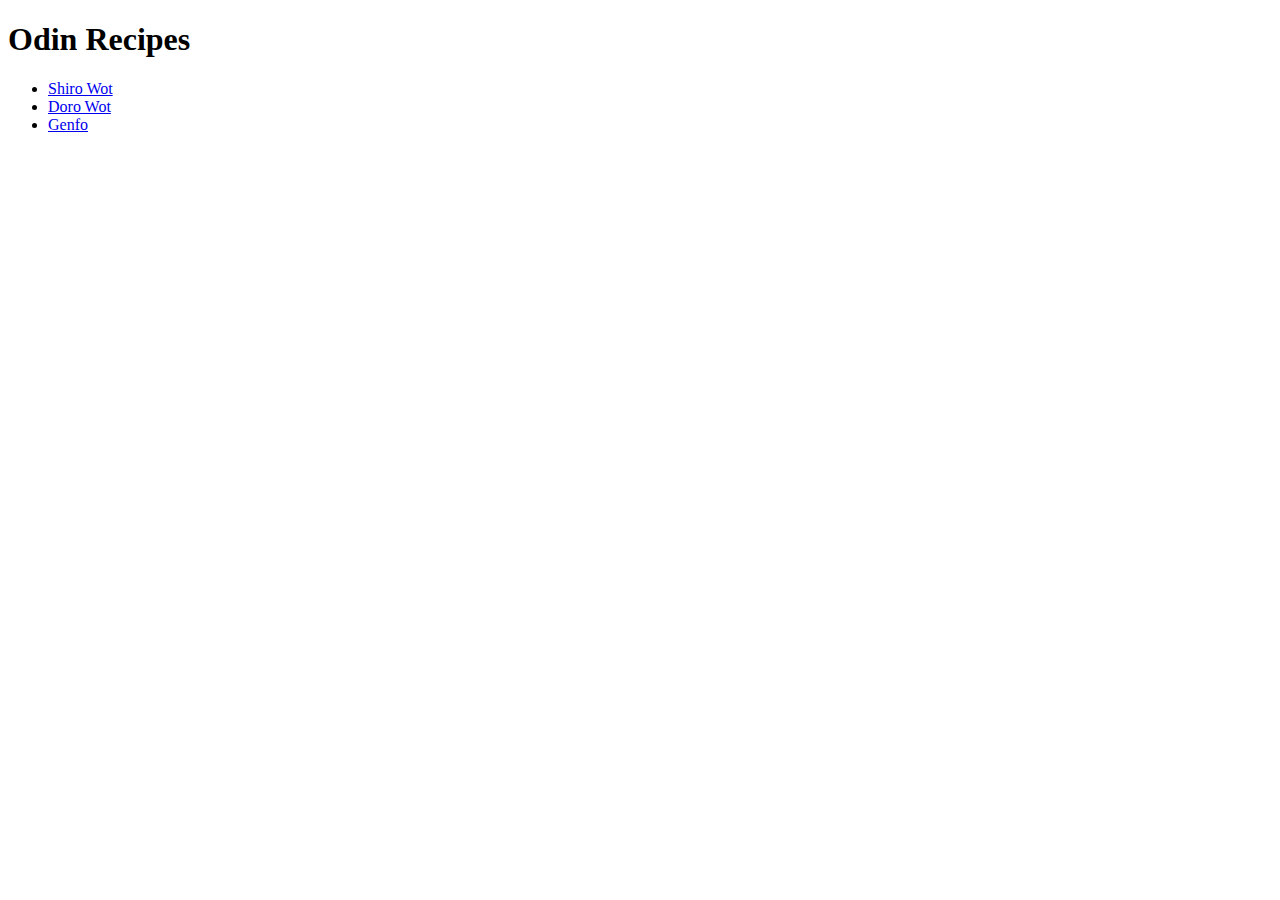
<file: index.html>
<!DOCTYPE html>
<html lang="en">
<head>
    <meta charset="UTF-8">
    <meta name="viewport" content="width=device-width, initial-scale=1.0">
    <title>odin-recipes</title>
</head>
<body>
    <h1>Odin Recipes</h1>
    <ul>
        <li><a href="./recipes/shirowot.html">Shiro Wot</a></li>
        <li><a href="./recipes/dorowot.html">Doro Wot</a></li>
        <li><a href="./recipes/genfo.html">Genfo</a></li>
    </ul>
    
</body>
</html>
</file>
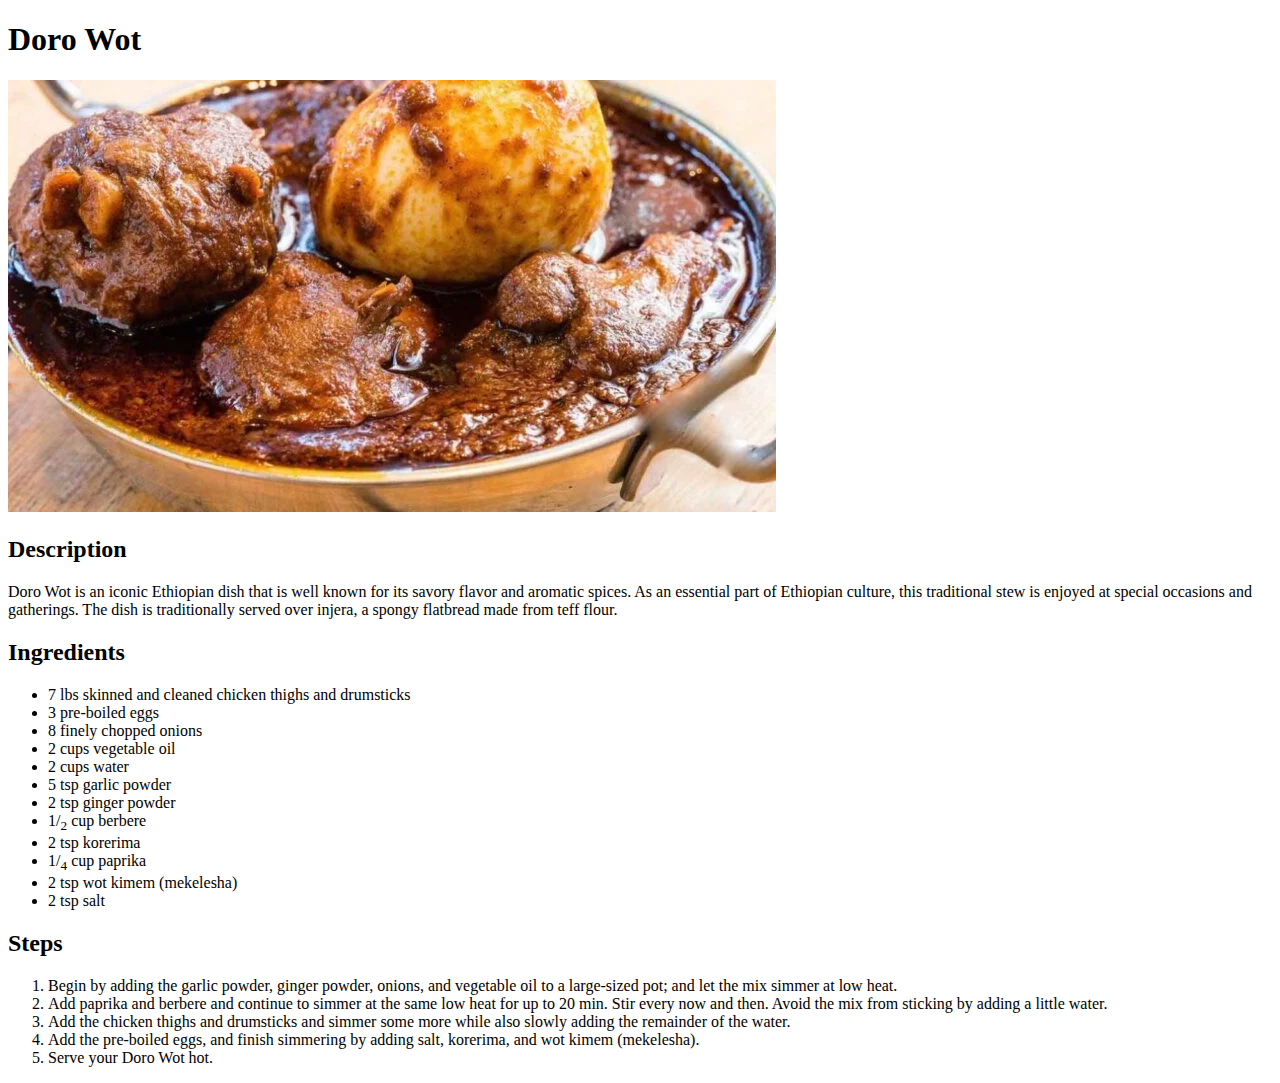
<file: recipes/dorowot.html>
<!DOCTYPE html>
<html lang="en">
<head>
    <meta charset="UTF-8">
    <meta name="viewport" content="width=device-width, initial-scale=1.0">
    <title>doro-wot recipe</title>
</head>
<body>
    <h1>Doro Wot</h1>
    <img src="../images/dorowot.webp" alt="a dish of ethiopian doro wot">
    <h2>Description</h2>
       <p>Doro Wot is an iconic Ethiopian dish that is well known for its savory flavor and aromatic spices. As an essential part of Ethiopian culture, this traditional stew is enjoyed at special occasions and gatherings. The dish is traditionally served over injera, a spongy flatbread made from teff flour.</p>
    <h2>Ingredients</h2>
       <ul>
        <li>7 lbs skinned and cleaned chicken thighs and drumsticks</li>
        <li>3 pre-boiled eggs</li>
        <li>8 finely chopped onions</li>
        <li>2 cups vegetable oil</li>
        <li>2 cups water</li>
        <li>5 tsp garlic powder</li>
        <li>2 tsp ginger powder</li>
        <li>1/<sub>2</sub> cup berbere</li>
        <li>2 tsp korerima</li>
        <li>1/<sub>4</sub> cup paprika</li>
        <li>2 tsp wot kimem (mekelesha)</li>
        <li>2 tsp salt</li>
       </ul>
    <h2>Steps</h2>
        <ol>
            <li>Begin by adding the garlic powder, ginger powder, onions, and vegetable oil to a large-sized pot; and let the mix simmer at low heat.</li>
            <li>Add paprika and berbere and continue to simmer at the same low heat for up to 20 min. Stir every now and then. Avoid the mix from sticking by adding a little water.</li>
            <li>Add the chicken thighs and drumsticks and simmer some more while also slowly adding the remainder of the water.</li>
            <li>Add the pre-boiled eggs, and finish simmering by adding salt, korerima, and wot kimem (mekelesha).</li>
            <li>Serve your Doro Wot hot.</li>  
        </ol>
</body>
</html>
</file>
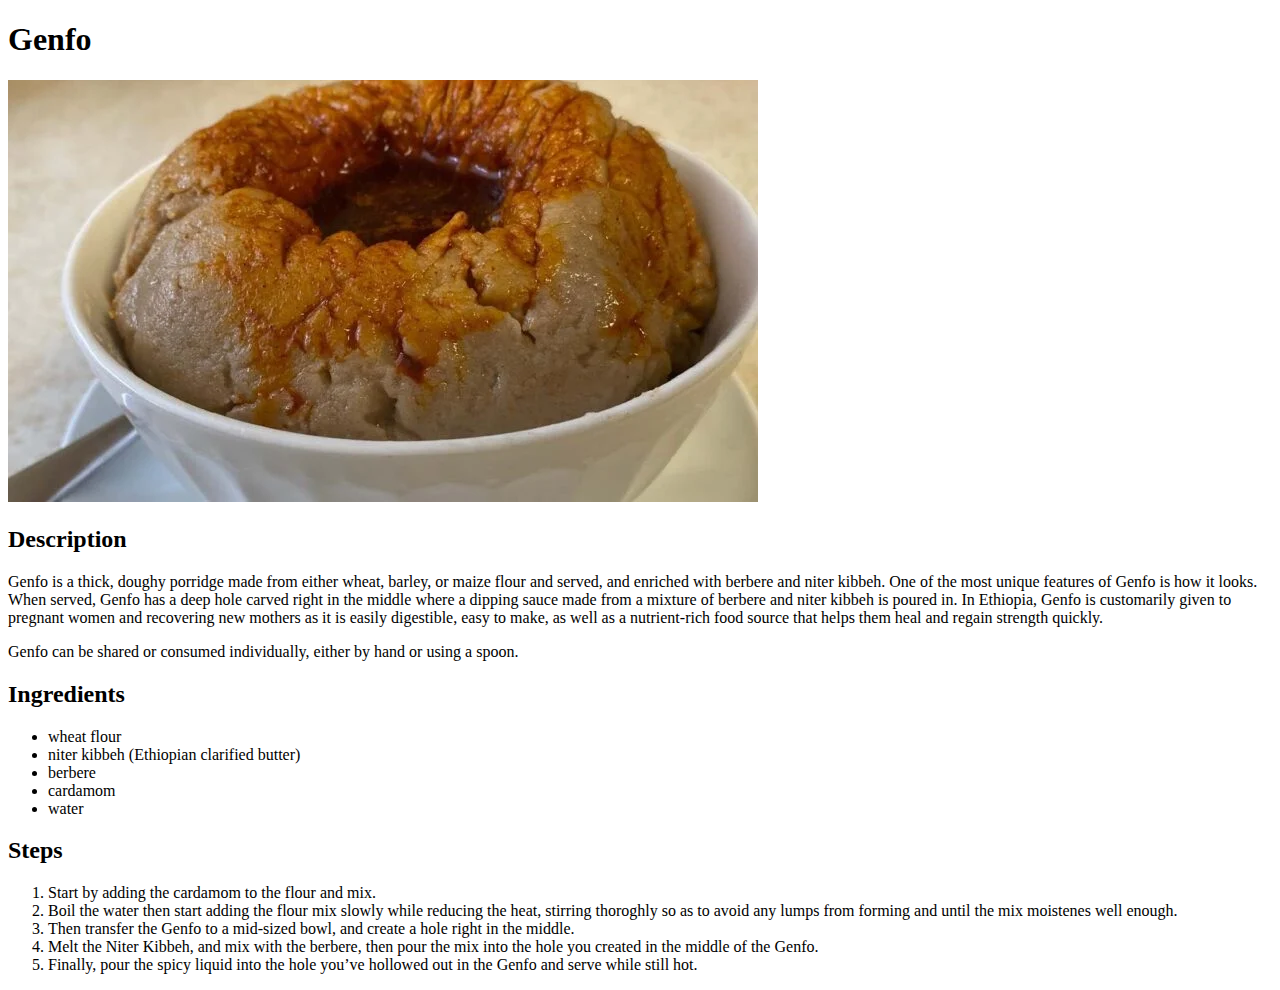
<file: recipes/genfo.html>
<!DOCTYPE html>
<html lang="en">
<head>
    <meta charset="UTF-8">
    <meta name="viewport" content="width=device-width, initial-scale=1.0">
    <title>genfo recipe</title>
</head>
<body>
    <h1>Genfo</h1>
    <img src="../images/genfo.webp" alt="a dish of genfo - ethiopian porridge">
    <h2>Description</h2>
      <p>Genfo is a thick, doughy porridge made from either wheat, barley, or maize flour and served, and enriched with berbere and niter kibbeh. One of the most unique features of Genfo is how it looks. When served, Genfo has a deep hole carved right in the middle where a dipping sauce made from a mixture of berbere and niter kibbeh is poured in. In Ethiopia, Genfo is customarily given to pregnant women and recovering new mothers as it is easily digestible, easy to make, as well as a nutrient-rich food source that helps them heal and regain strength quickly.</p>
      <p>Genfo can be shared or consumed individually, either by hand or using a spoon.</p>
    <h2>Ingredients</h2>
       <ul>
        <li>wheat flour</li>
        <li>niter kibbeh (Ethiopian clarified butter)</li>
        <li>berbere</li>
        <li>cardamom</li>
        <li>water</li>
       </ul>
    <h2>Steps</h2>
        <ol>
            <li>Start by adding the cardamom to the flour and mix.</li>
            <li>Boil the water then start adding the flour mix slowly while reducing the heat, stirring thoroghly so as to avoid any lumps from forming and until the mix moistenes well enough.</li>
            <li>Then transfer the Genfo to a mid-sized bowl, and create a hole right in the middle.</li>
            <li>Melt the Niter Kibbeh, and mix with the berbere, then pour the mix into the hole you created in the middle of the Genfo.</li>
            <li>Finally, pour the spicy liquid into the hole you’ve hollowed out in the Genfo and serve while still hot.</li>
        </ol>
</body>
</html>
</file>
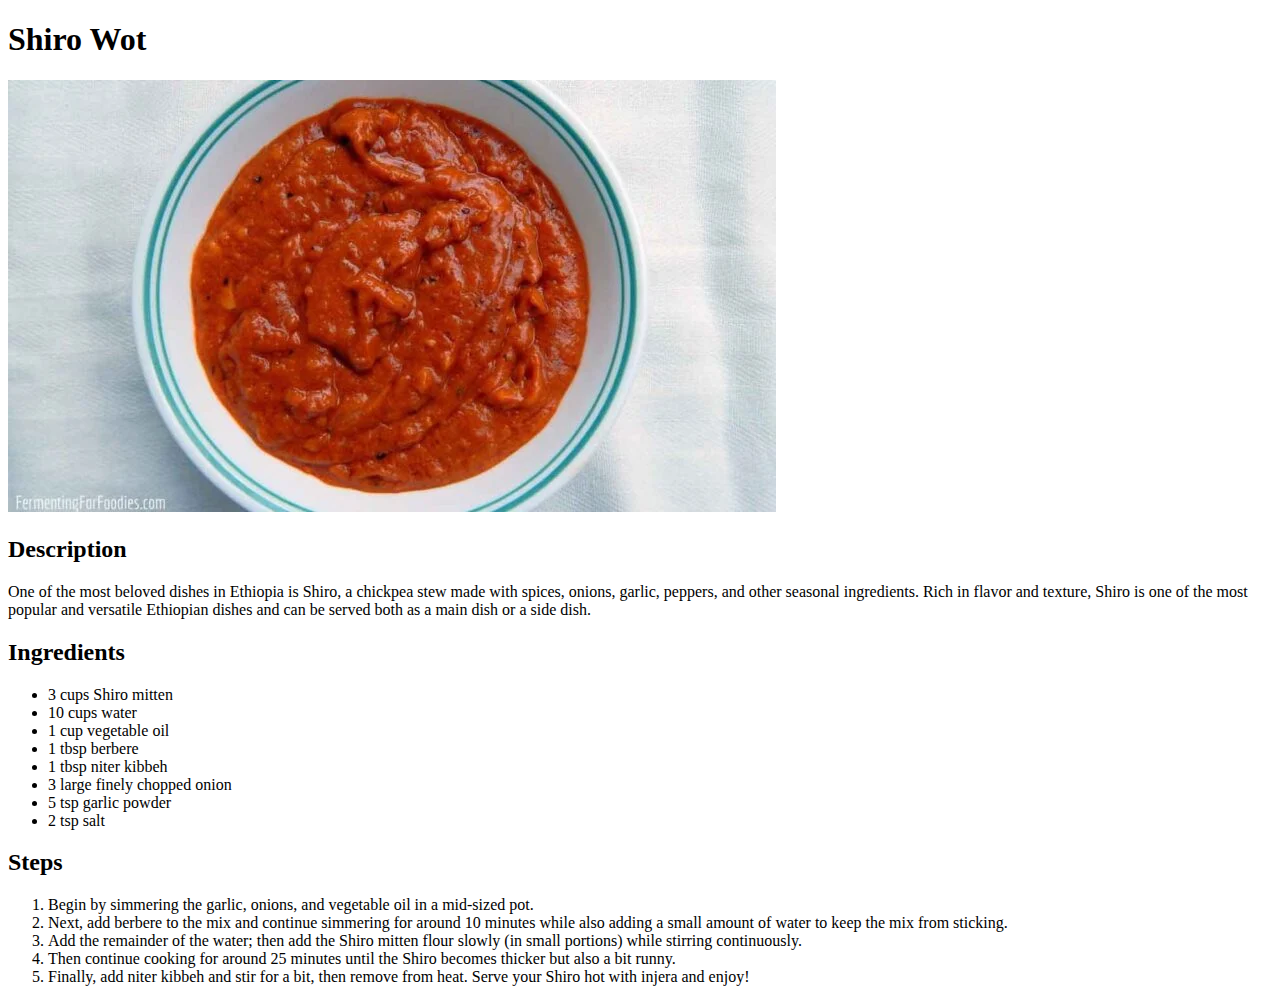
<file: recipes/shirowot.html>
<!DOCTYPE html>
<html lang="en">
<head>
    <meta charset="UTF-8">
    <meta name="viewport" content="width=device-width, initial-scale=1.0">
    <title>shiro-wot recipe</title>
</head>
<body>
    <h1>Shiro Wot</h1>
    <img src="../images/Shirowot.webp" alt="a dish of ethiopian shiro wot">
    <h2>Description</h2>
       <p>One of the most beloved dishes in Ethiopia is Shiro, a chickpea stew made with spices, onions, garlic, peppers, and other seasonal ingredients. Rich in flavor and texture, Shiro is one of the most popular and versatile Ethiopian dishes and can be served both as a main dish or a side dish.</p>
    <h2>Ingredients</h2>
       <ul>
        <li>3 cups Shiro mitten</li>
        <li>10 cups water</li>
        <li>1 cup vegetable oil</li>
        <li>1 tbsp berbere</li>
        <li>1 tbsp niter kibbeh</li>
        <li>3 large finely chopped onion</li>
        <li>5 tsp garlic powder</li>
        <li>2 tsp salt</li>
       </ul>
    <h2>Steps</h2>
        <ol>
           <li>Begin by simmering the garlic, onions, and vegetable oil in a mid-sized pot.</li>
           <li>Next, add berbere to the mix and continue simmering for around 10 minutes while also adding a small amount of water to keep the mix from sticking.</li>
           <li>Add the remainder of the water; then add the Shiro mitten flour slowly (in small portions) while stirring continuously.</li>
           <li>Then continue cooking for around 25 minutes until the Shiro becomes thicker but also a bit runny.</li>
           <li>Finally, add niter kibbeh and stir for a bit, then remove from heat. Serve your Shiro hot with injera and enjoy!</li>
        </ol>
</body>
</html>
</file>
